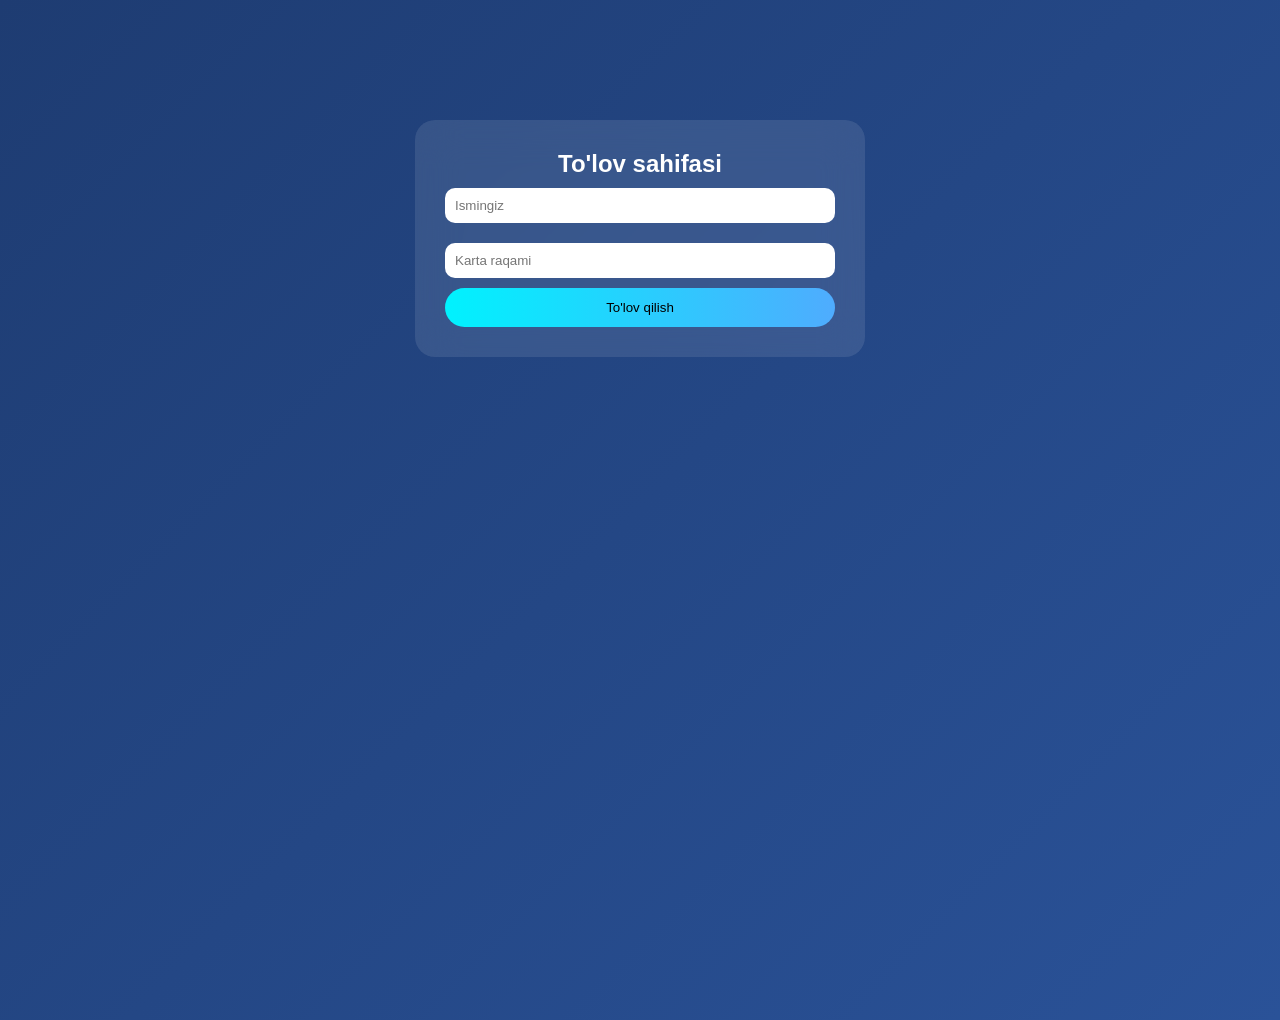
<file: checkout.html>
<!DOCTYPE html>
<html lang="uz">
<head>
<meta charset="UTF-8">
<title>Checkout</title>
<link rel="stylesheet" href="css/style.css">
</head>
<body>

<div class="checkout">
    <h2>To'lov sahifasi</h2>
    <form onsubmit="return fakePayment()">
        <input type="text" placeholder="Ismingiz" required>
        <input type="text" placeholder="Karta raqami" required>
        <button type="submit">To'lov qilish</button>
    </form>
</div>

<script>
function fakePayment(){
    alert("To'lov muvaffaqiyatli amalga oshirildi ✅");
    localStorage.removeItem("cart");
    return false;
}
</script>

</body>
</html>
</file>
<file: css/style.css>
*{
    margin:0;
    padding:0;
    box-sizing:border-box;
    font-family: 'Segoe UI', sans-serif;
}

body{
    background: linear-gradient(135deg,#1e3c72,#2a5298);
    color:#fff;
    min-height:100vh;
    transition:0.4s;
}

body.dark{
    background: linear-gradient(135deg,#000000,#1f1f1f);
}

/* HEADER */

header{
    display:flex;
    justify-content:space-between;
    align-items:center;
    padding:20px 40px;
    backdrop-filter: blur(15px);
    background: rgba(255,255,255,0.1);
    position:sticky;
    top:0;
    z-index:100;
}

header h1{
    font-size:24px;
    font-weight:600;
}

nav ul{
    display:flex;
    gap:25px;
    list-style:none;
}

nav ul li{
    cursor:pointer;
    transition:0.3s;
    font-weight:500;
}

nav ul li:hover{
    color:#00f2fe;
}

/* RIGHT SIDE */

.header-right{
    display:flex;
    align-items:center;
    gap:15px;
}

.header-right input{
    padding:8px 12px;
    border-radius:20px;
    border:none;
    outline:none;
}

.header-right button{
    padding:8px 12px;
    border:none;
    border-radius:20px;
    cursor:pointer;
    background:#00c6ff;
    color:#fff;
    transition:0.3s;
}

.header-right button:hover{
    background:#0072ff;
}

/* PRODUCTS GRID */

.products{
    display:grid;
    grid-template-columns:repeat(auto-fill,minmax(280px,1fr));
    gap:30px;
    padding:50px;
}

/* PRODUCT CARD */

.card{
    background:rgba(255,255,255,0.1);
    backdrop-filter:blur(20px);
    border-radius:20px;
    padding:20px;
    text-align:center;
    transition:0.4s;
}

.card:hover{
    transform:translateY(-10px);
    box-shadow:0 15px 30px rgba(0,0,0,0.4);
}

.card img{
    width:100%;
    height:200px;
    object-fit:cover;
    border-radius:15px;
}

.card h3{
    margin:15px 0 10px;
}

.card button{
    margin-top:10px;
    padding:10px;
    width:100%;
    border:none;
    border-radius:30px;
    background:linear-gradient(90deg,#00f2fe,#4facfe);
    color:#000;
    font-weight:bold;
    cursor:pointer;
    transition:0.3s;
}

.card button:hover{
    opacity:0.8;
}

/* CART PANEL */

.cart{
    position:fixed;
    right:-400px;
    top:0;
    width:350px;
    height:100%;
    background:#111;
    padding:25px;
    transition:0.4s;
    overflow-y:auto;
    box-shadow:-10px 0 30px rgba(0,0,0,0.5);
}

.cart.active{
    right:0;
}

.cart h2{
    margin-bottom:20px;
}

.cart p{
    margin:8px 0;
}

/* CHECKOUT PAGE */

.checkout{
    max-width:450px;
    margin:120px auto;
    padding:30px;
    background:rgba(255,255,255,0.1);
    backdrop-filter:blur(20px);
    border-radius:20px;
    text-align:center;
}

.checkout input{
    width:100%;
    margin:10px 0;
    padding:10px;
    border-radius:10px;
    border:none;
}

.checkout button{
    width:100%;
    padding:12px;
    border:none;
    border-radius:20px;
    background:linear-gradient(90deg,#00f2fe,#4facfe);
    cursor:pointer;
}

/* BURGER */

.burger{
    display:none;
    font-size:26px;
    cursor:pointer;
}

@media(max-width:768px){
    nav ul{
        position:absolute;
        top:70px;
        left:0;
        width:100%;
        flex-direction:column;
        background:#111;
        display:none;
        padding:20px;
    }

    nav ul.active{
        display:flex;
    }

    .burger{
        display:block;
    }

    .products{
        padding:20px;
    }
/* MODAL */

.modal{
    position:fixed;
    top:0;
    left:0;
    width:100%;
    height:100%;
    background:rgba(0,0,0,0.7);
    display:none;
    justify-content:center;
    align-items:center;
    z-index:200;
}

.modal.active{
    display:flex;
}

.modal-content{
    background:#111;
    padding:30px;
    border-radius:20px;
    width:90%;
    max-width:500px;
    text-align:center;
    animation:fadeIn 0.3s ease;
}

.modal-content img{
    width:100%;
    height:250px;
    object-fit:cover;
    border-radius:15px;
}

.modal-content ul{
    text-align:left;
    margin:15px 0;
}

.modal-content button{
    padding:12px;
    width:100%;
    border:none;
    border-radius:20px;
    background:linear-gradient(90deg,#00f2fe,#4facfe);
    cursor:pointer;
}

.close{
    float:right;
    font-size:22px;
    cursor:pointer;
}

@keyframes fadeIn{
    from{transform:scale(0.8); opacity:0;}
    to{transform:scale(1); opacity:1;}
}
}
</file>
